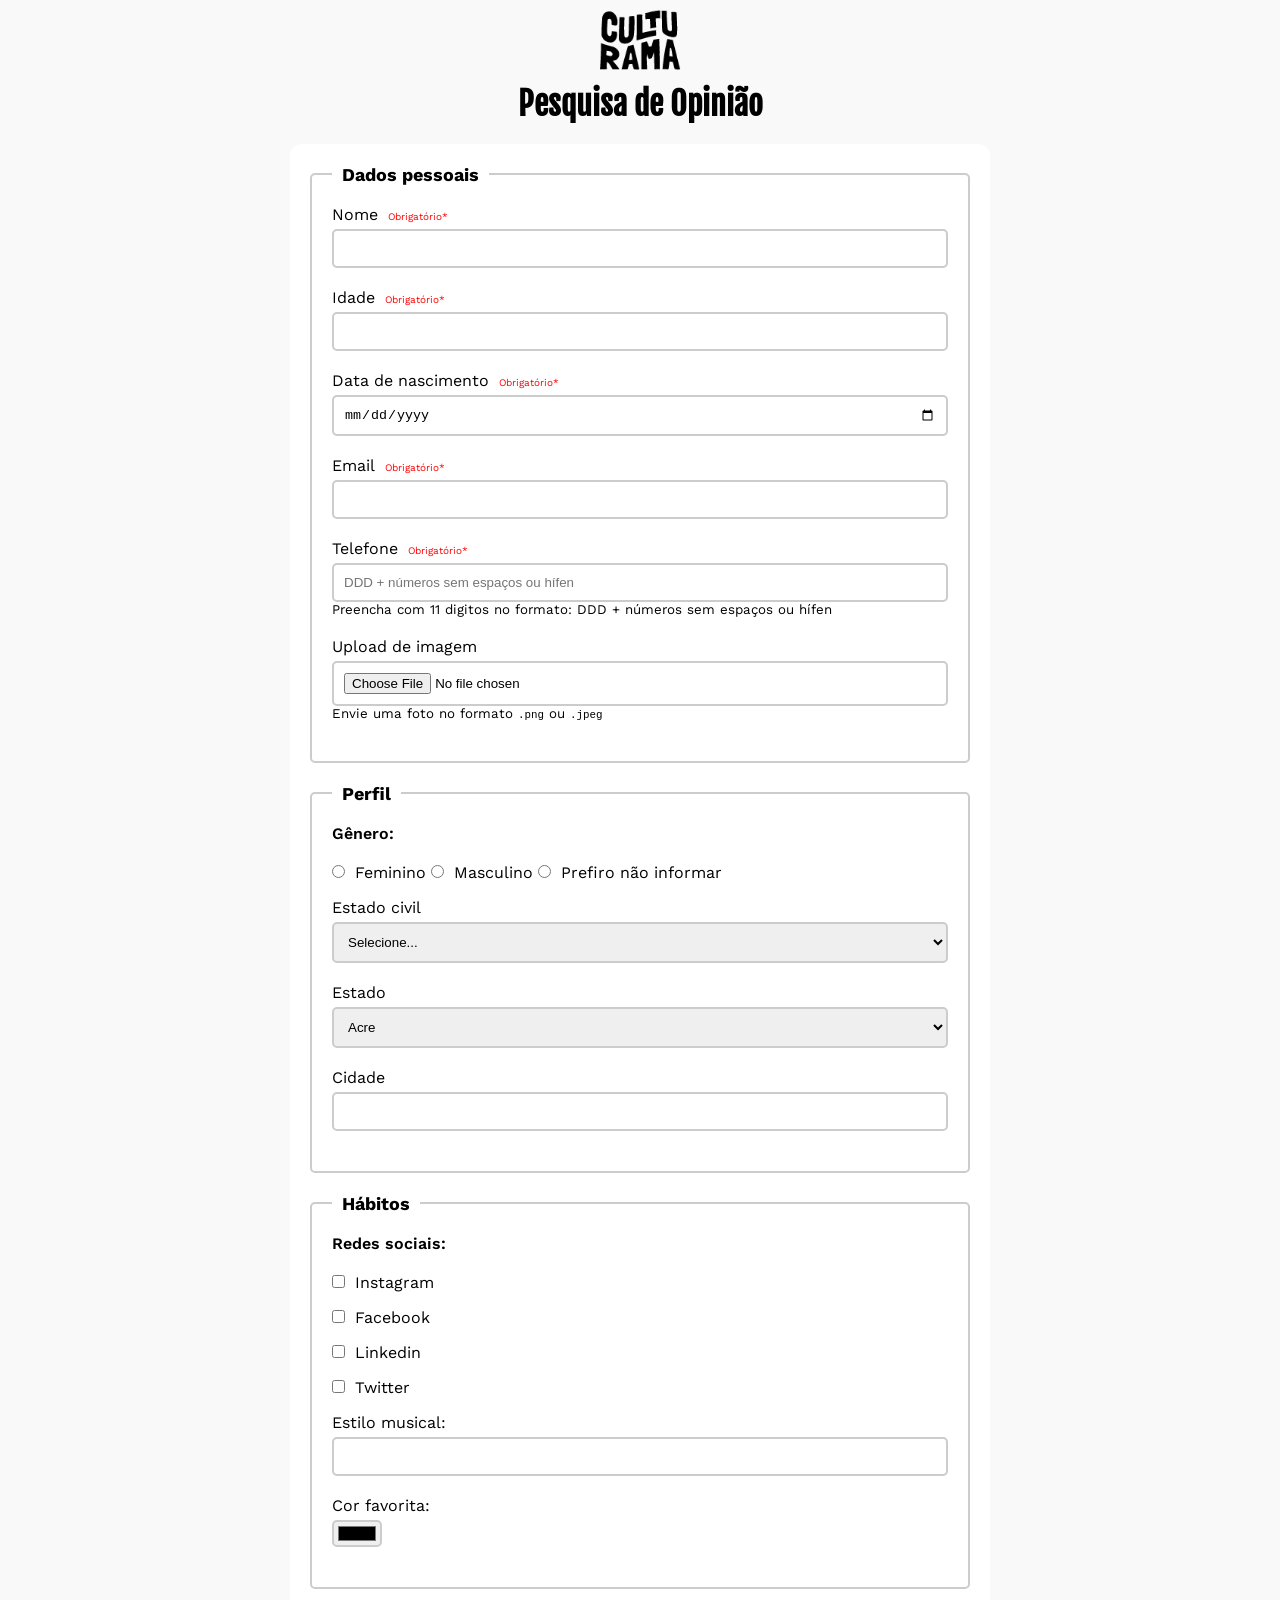
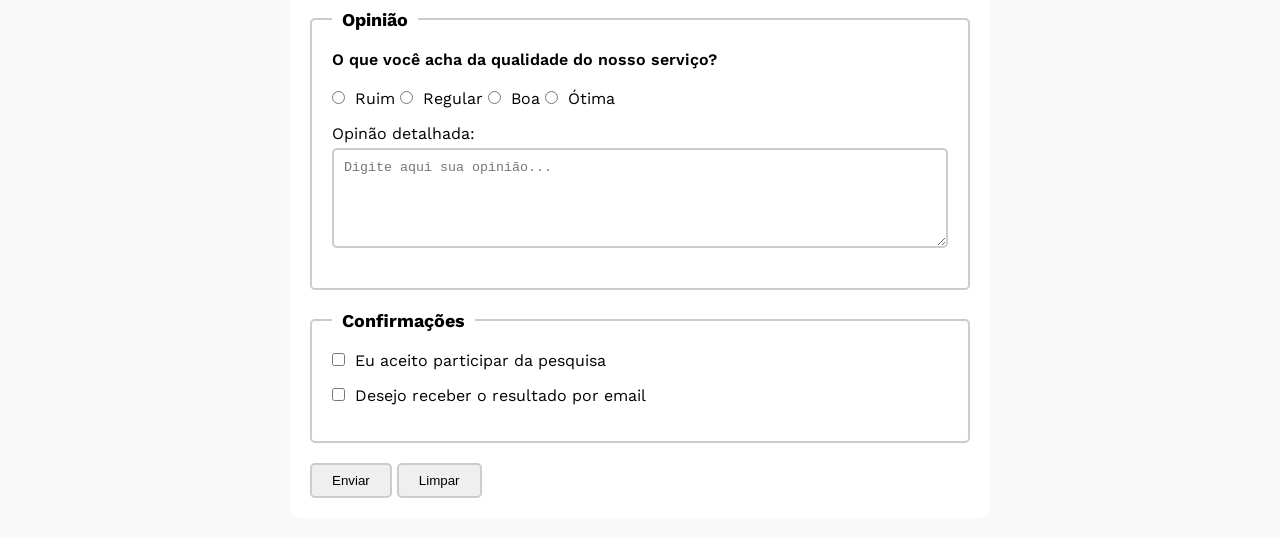
<file: index.html>
<!doctype html>
<html lang="en">
  <head>
    <meta charset="UTF-8" />
    <meta name="viewport" content="width=device-width, initial-scale=1.0" />
    <meta name="google-site-verification" content="d0W7GLkbRGbpDYaqlJp1qJqstVCX3wll5Asl2SpCMSU" />
    <link rel="icon" href="culturama-favico.png" />
    <link rel="stylesheet" href="css/style.css" />
    <link rel="preconnect" href="https://fonts.googleapis.com" />
    <link rel="preconnect" href="https://fonts.gstatic.com" crossorigin />
    <link
      href="https://fonts.googleapis.com/css2?family=Fjalla+One&family=Work+Sans&display=swap"
      rel="stylesheet"
    />
    <title>Pesquisa culturama</title>
  </head>
  <body>
    <header>
      <img src="img/logo-culturama.png" alt="logo_culturama" />
      <h1>Pesquisa de Opinião</h1>
    </header>
    <main>
      <section>
        <form action="sucesso.html" method="get">
          <fieldset>
            <legend>Dados pessoais</legend>
            <label for="name">Nome</label>
            <input id="name" type="text" name="userName" required />

            <label for="age">Idade</label>
            <input
              id="age"
              type="number"
              name="userAge"
              min="12"
              max="100"
              required
            />

            <label for="birthDate">Data de nascimento</label>
            <input id="birthDate" type="date" name="userbirthDate" required />

            <label for="email">Email</label>
            <input id="email" type="email" name="userEmail" required />

            <label for="phoneNumber">Telefone</label>
            <input
              id="phoneNumber"
              type="tel"
              name="userPhoneNumber"
              maxlength="11"
              pattern="[0-9]{11}"
              placeholder="DDD + números sem espaços ou hífen"
              aria-describedby="phoneHelper"
              required
            />
            <small id="phoneHelper">Preencha com 11 digitos no formato: DDD + números sem espaços ou hífen</small>

            <label for="image">Upload de imagem</label>
            <input id="image" type="file" accept="image/*" name="userImage" aria-describedby="imageHelper" />
            <small id="imageHelper">Envie uma foto no formato <code>.png</code> ou <code>.jpeg</code></small>
          </fieldset>

          <fieldset>
            <legend>Perfil</legend>

            <p>Gênero:</p>

            <div>
              <input type="radio" id="fem" name="userGender" value="feminino" />
              <label for="fem">Feminino</label>

              <input
                type="radio"
                id="masc"
                name="userGender"
                value="masculino"
              />
              <label for="masc">Masculino</label>

              <input
                type="radio"
                id="notInformed"
                name="userGender"
                value="notInformed"
              />
              <label for="notInformed">Prefiro não informar</label>
            </div>

            <label for="maritalStatus">Estado civil</label>
            <select id="maritalStatus" name="userMaritalStatus">
              <option value="notInformed">Selecione...</option>
              <option value="casado">Casado</option>
              <option value="solteiro">Solteiro</option>
              <option value="divorciado">Divorciado</option>
              <option value="uniaoEstavel">União Estável</option>
            </select>

            <label for="state">Estado</label>
            <select id="state" name="userState" required>
              <option value="AC">Acre</option>
              <option value="AL">Alagoas</option>
              <option value="AP">Amapá</option>
              <option value="AM">Amazonas</option>
              <option value="BA">Bahia</option>
              <option value="CE">Ceará</option>
              <option value="DF">Distrito Federal</option>
              <option value="ES">Espirito Santo</option>
              <option value="GO">Goiás</option>
              <option value="MA">Maranhão</option>
              <option value="MS">Mato Grosso do Sul</option>
              <option value="MT">Mato Grosso</option>
              <option value="MG">Minas Gerais</option>
              <option value="PA">Pará</option>
              <option value="PB">Paraíba</option>
              <option value="PR">Paraná</option>
              <option value="PE">Pernambuco</option>
              <option value="PI">Piauí</option>
              <option value="RJ">Rio de Janeiro</option>
              <option value="RN">Rio Grande do Norte</option>
              <option value="RS">Rio Grande do Sul</option>
              <option value="RO">Rondônia</option>
              <option value="RR">Roraima</option>
              <option value="SC">Santa Catarina</option>
              <option value="SP">São Paulo</option>
              <option value="SE">Sergipe</option>
              <option value="TO">Tocantins</option>
            </select>

            <label for="city">Cidade</label>
            <input type="text" id="city" name="userCity" />
          </fieldset>

          <fieldset>
            <legend>Hábitos</legend>

            <p>Redes sociais:</p>

            <div>
              <input
                type="checkbox"
                id="instagram"
                name="social"
                value="instagram"
              />
              <label for="instagram">Instagram</label>
            </div>

            <div>
              <input
                type="checkbox"
                id="facebook"
                name="social"
                value="facebook"
              />
              <label for="facebook">Facebook</label>
            </div>

            <div>
              <input
                type="checkbox"
                id="linkedin"
                name="social"
                value="linkedin"
              />
              <label for="linkedin">Linkedin</label>
            </div>

            <div>
              <input
                type="checkbox"
                id="twitter"
                name="social"
                value="twitter"
              />
              <label for="twitter">Twitter</label>
            </div>

            <label for="musicStyle">Estilo musical:</label>
            <input
              list="styleTypes"
              id="musicStyle"
              name="userMusicStyle"
              type="text"
            />
            <datalist id="styleTypes">
              <option value="Rock"></option>
              <option value="Pop"></option>
              <option value="Samba"></option>
              <option value="Sertanejo"></option>
            </datalist>

            <label for="favoriteColor">Cor favorita:</label>
            <input type="color" name="userFavoriteColor" id="favoriteColor" />
          </fieldset>

          <fieldset>
            <legend>Opinião</legend>

            <p>O que você acha da qualidade do nosso serviço?</p>

            <div>
              <input
                type="radio"
                name="userOpinionGrade"
                id="ruim"
                value="ruim"
              />
              <label for="ruim">Ruim</label>

              <input
                type="radio"
                name="userOpinionGrade"
                id="regular"
                value="regular"
              />
              <label for="regular">Regular</label>

              <input
                type="radio"
                name="userOpinionGrade"
                id="boa"
                value="boa"
              />
              <label for="boa">Boa</label>

              <input
                type="radio"
                name="userOpinionGrade"
                id="otima"
                value="otima"
              />
              <label for="otima">Ótima</label>
            </div>

            <label for="comment">Opinão detalhada:</label>
            <textarea
              name="userComment"
              id="comment"
              placeholder="Digite aqui sua opinião..."
            ></textarea>
          </fieldset>

          <fieldset>
            <legend>Confirmações</legend>

            <div>
              <input
                type="checkbox"
                name="userLgpd"
                id="userLgpdTerm"
                value="confirmed"
                required
              />
              <label for="userLgpdTerm">Eu aceito participar da pesquisa</label>
            </div>

            <div>
              <input
                type="checkbox"
                name="userGetResult"
                id="getResult"
                value="confirmed"
              />
              <label for="getResult"
                >Desejo receber o resultado por email</label
              >
            </div>
          </fieldset>

          <button type="submit" aria-label="Enviar dados do formulário">Enviar</button>
          <button type="reset" aria-label="Limpar dados do formulário">Limpar</button>
        </form>
      </section>
    </main>
  </body>
</html>
</file>
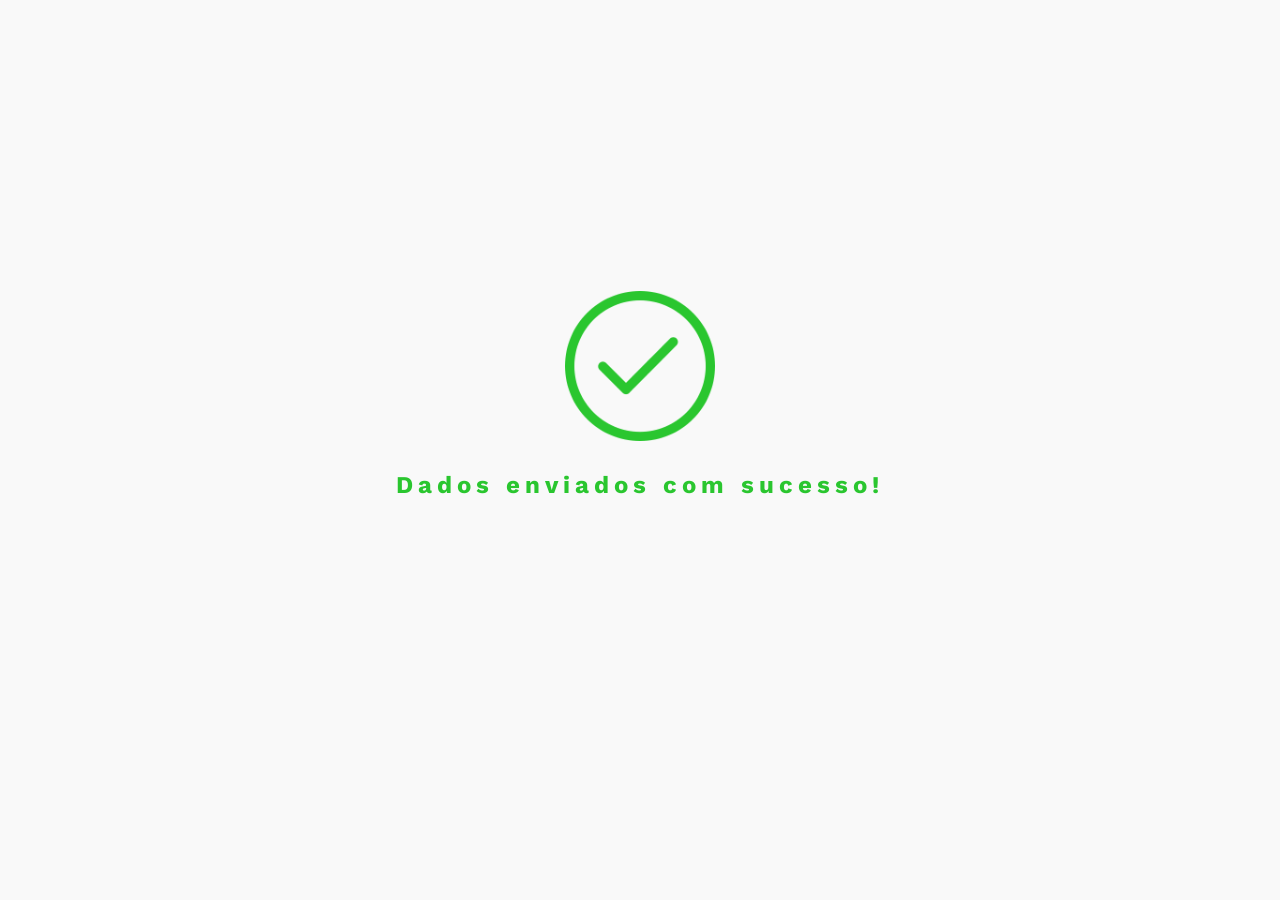
<file: sucesso.html>
<!doctype html>
<html lang="en">
  <head>
    <meta charset="UTF-8" />
    <meta name="viewport" content="width=device-width, initial-scale=1.0" />
    <link rel="icon" href="culturama-favico.png" />
    <link rel="stylesheet" href="css/style.css" />
    <link rel="stylesheet" href="css/sucesso.css" />
    <link rel="preconnect" href="https://fonts.googleapis.com" />
    <link rel="preconnect" href="https://fonts.gstatic.com" crossorigin />
    <link
      href="https://fonts.googleapis.com/css2?family=Fjalla+One&family=Work+Sans&display=swap"
      rel="stylesheet"
    />
    <title>Sucesso!</title>
  </head>
  <body>
    <main>
      <section>
        <img src="img/success.png" alt="icone_sucesso" />
        <h1 role="alert">Dados enviados com sucesso!</h1>
      </section>
    </main>
  </body>
</html>
</file>
<file: css/style.css>
* {
  margin: 0;
  padding: 0;
  box-sizing: border-box;
}

body {
  display: flex;
  align-items: center;
  flex-direction: column;
  background-color: #f9f9f9;
  font-family: "Work Sans", sans-serif;
}

header {
  text-align: center;
  margin-bottom: 20px;

  & img {
    width: 100px;
  }
}

main {
  width: 100%;
  height: 100%;
  max-width: 700px;
}

form {
  background-color: #fff;
  padding: 20px;
  border-radius: 12px;
  margin-bottom: 20px;
}

section {
  margin-bottom: 20px;
}

h1 {
  font-family: "Fjalla One", sans-serif;
}

fieldset {
  display: flex;
  flex-direction: column;
  border: 2px solid #ccc;
  border-radius: 5px;
  margin-bottom: 20px;
  padding: 20px;

  & legend {
    font-weight: 700;
    padding: 0 10px;
    font-size: 18px;
  }
}

input,
select,
textarea {
  max-width: 100%;
  padding: 10px;
  margin-bottom: 20px;
  border: 2px solid #ccc;
  border-radius: 5px;
  position: relative;

}

textarea {
  min-height: 100px;
}

input[type="radio"],
input[type="checkbox"] {
  width: fit-content;
  margin-right: 5px;
}

input[type="color"] {
  padding: 0 2px;
}

input[type="tel"],
input[type="file"] {
  margin-bottom: 0;
}

small {
  margin-bottom: 20px;
}

label {
  width: 100%;
  margin-bottom: 5px;
  width: fit-content;
  cursor: pointer;

  &:has(+ input:invalid)::after {
    content: "Obrigatório*";
    color: red;
    margin-left: 10px;
    font-size: 10px;
  }
}

p {
  margin-bottom: 20px;
  font-weight: 600;
}

button {
  padding: 8px 20px;
  border: 2px solid #ccc;
  border-radius: 5px;
  transition: all 0.5s ease;
  cursor: pointer;

  &:hover {
    &[type="submit"] {
      background-color: #2ac62f;
      color: #fff;
    }

    &[type="reset"] {
      background-color: #c62a2a;
      color: #fff;
    }
  }
}
</file>
<file: css/sucesso.css>
main {
    display: flex;
    justify-content: center;
    align-items: center;
    height: 90vh;
}

section {
    display: flex;
    flex-direction: column;
    align-items: center;
    gap: 30px;

    & img {
        width: 150px;
    }
}

h1 {
    color: #2ac62f;
    letter-spacing: 5px;
    text-align: center;
    font-family: 'Work Sans', sans-serif;
}
</file>
